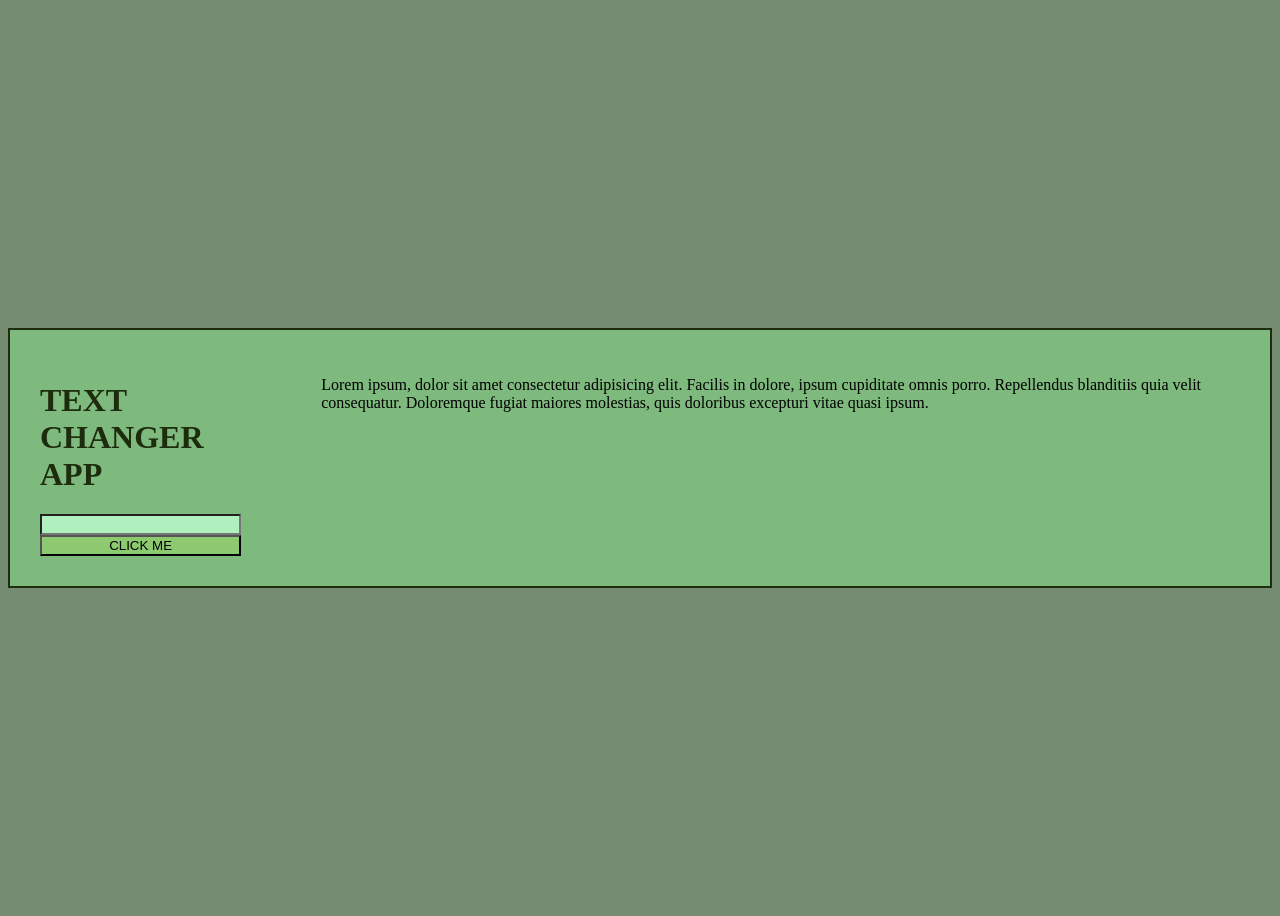
<file: index.html>
<!DOCTYPE html>
<html lang="en">
<head>
    <meta charset="UTF-8">
    <meta name="viewport" content="width=device-width, initial-scale=1.0">
    <title>Text changer App</title>
    <link rel="stylesheet" href="project.css">
</head>
<body>
    <div class="container">

    <div class="left">
    <h1>TEXT CHANGER APP</h1>
    <input type="text"  id="userText" class="changeInput">
    <button id="btn">CLICK ME</button>
    </div>

    <div class="right">
    <p id="output">Lorem ipsum, dolor sit amet consectetur adipisicing elit. Facilis in dolore, ipsum cupiditate omnis porro. Repellendus blanditiis quia velit consequatur. Doloremque fugiat maiores molestias, quis doloribus excepturi vitae quasi ipsum.</p>
    </div>

</div>
<script src="project.js"></script>
</body>

</html>
</file>
<file: project.css>
/* body{ 
height: 100vh;
display: flex;
justify-content: center;
align-items: center;




} */

/* .box{
    text-align: center;
} */
body{
    height: 100vh;
    display: flex;
    justify-content: center;
    align-items: center;
    
}
.container{
    display: flex;
    gap: 40px;
    padding: 30px;
    border: 2px solid rgb(28, 44, 12);
    gap: 80px;
}

.left{
    display: flex;
    flex-direction:column ;
}

h1{
color: rgb(28, 44, 12);
}

body{
    background-color: rgb(117, 140, 114);
}

.container{
background-color: rgb(126, 185, 126);
}

button{
    
    cursor: pointer;
    background-color: rgb(140, 201, 111);
}

.changeInput{
    background-color: rgb(176, 239, 190);
}
</file>
